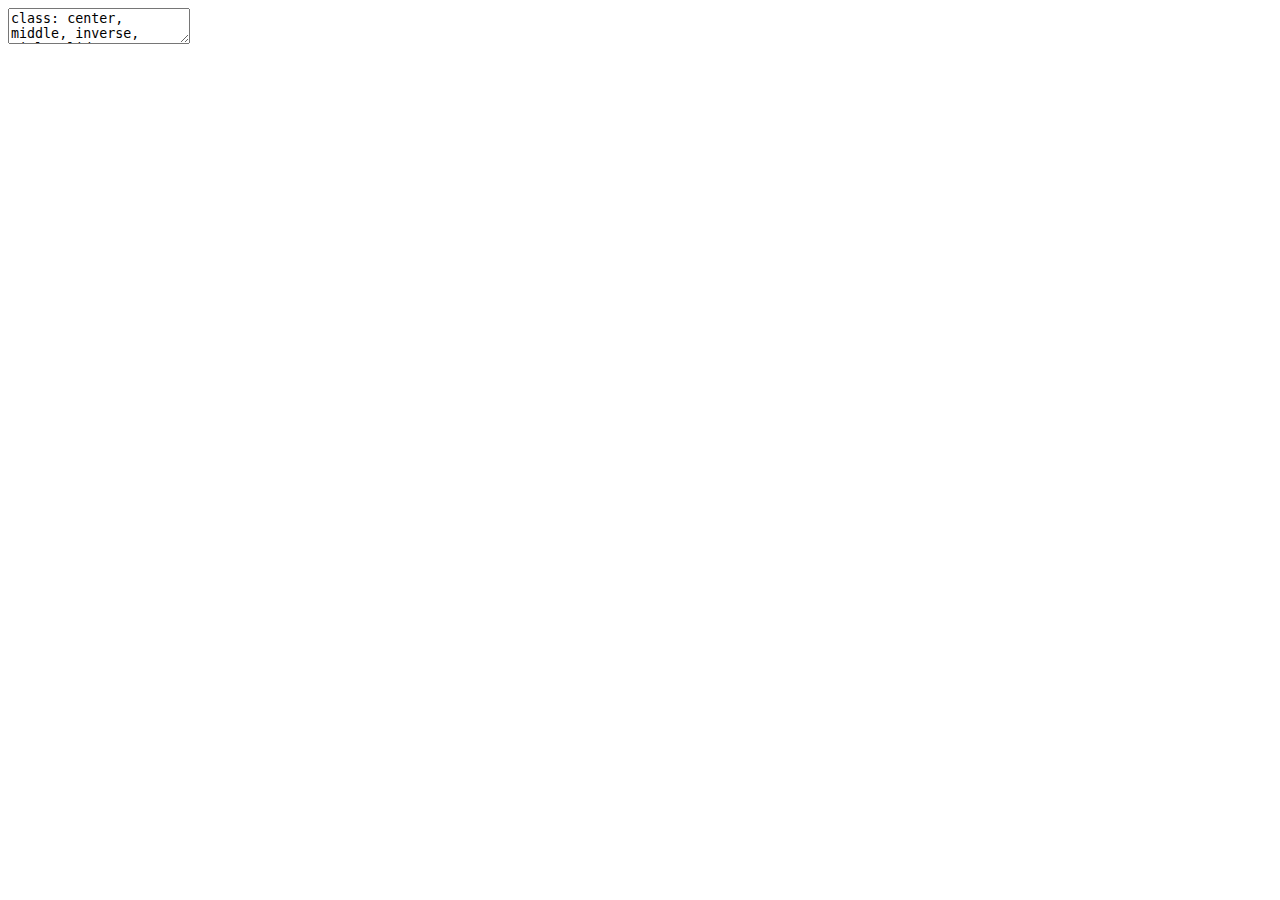
<file: index.html>
<!DOCTYPE html>
<html lang="" xml:lang="">
  <head>
    <title>Flood Risk Management Strategies for Kuala Lumpur, Malaysia</title>
    <meta charset="utf-8" />
    <meta name="author" content="Hansen Wiguna, Ahmad Farhan, Zirui Guo, Yao Wang, Tongmeng Xie" />
    <script src="libs/header-attrs-2.19/header-attrs.js"></script>
    <link rel="stylesheet" href="xaringan-themer.css" type="text/css" />
    <link rel="stylesheet" href="custom.css" type="text/css" />
  </head>
  <body>
    <textarea id="source">
class: center, middle, inverse, title-slide

.title[
# Flood Risk Management Strategies for Kuala Lumpur, Malaysia
]
.subtitle[
## ⚔<br/>Group: EarthSight
]
.author[
### Hansen Wiguna, Ahmad Farhan, Zirui Guo, Yao Wang, Tongmeng Xie
]
.institute[
### University College London
]
.date[
### 2023/02/23 (updated: 2023-03-22)
]

---

class: inverse, center, middle




# Outline


### 1. Context, Existing Regulations, &amp; Problem Definition

### 2. Approach Methodology &amp; Output

### 3. Project Management Overview

### 4. Conclusion

### 5. References

---
class: inverse, center, middle



# Context, Existing Regulations, &amp; Problem Definition
---
# Malaysia's Disaster Risk Profile

- Malaysia had the highest percentage (67%) of the population exposed to floods among ASEAN Member States (between July 2012 and January 2019) as reported by ASEAN Coordinating Centre for Humanitarian Assistance on disaster management in March 2019.

- Monsoon and flash floods are the primary climate related natural disasters in the country.

- Nine percent of land area in Malaysia is flood prone and 4.8 million people live in areas at risk to flood.

- Worst floods in the past 30 years have occurred from 2003 onwards. The majority of natural disasters from 1998 to 2018 were natural disasters (38/51).

- Over the past 3 years, Malaysia has suffered from the heaviest floods in its history in over 2 decades, affecting states all across the nation.
---

#Flood Impacts

###Social 
- Tens of thousands suffer from population displacement annually. Lives have also been lost.

###Economic
- Damages and losses across different sectors (public infrastructure, housing, business premises, private vehicles, agriculture,) amounting to £113 million / USD138.8 million / RM622.4 million in 2022 alone.

- Certain states suffer from heavier losses than others, impacting economic output and weakening their ability to recover. 

###Environmental
- Exacerbates soil erosion, leading to an increase in landslides (another natural disaster Malaysia is prone to).
---
# Location Selection: Why Kuala Lumpur?
- Malaysia's capital city.

- Serves as the economic centre of Malaysia alongside the neighbouring state of Selangor (known as the Klang Valley). Damage to the federal territory and its surroundings impedes the country's economic output as most businesses are closest to the country's capital.

- KL is the most complete infrastructure-wise, will act as a benchmark for other states in terms of development goals.

We intend to introduce the proposed model across the rest of the Malaysian states if this preliminary project is deemed successful.
---
# Research Questions
- What is the current structure and practices in place to respond to natural disasters?

- What gaps can we identify within the aforementioned system?

- What current remote sensing methods are being used to acquire topographic information in Malaysia?

---
# Malaysia's Disaster Risk Reduction Framework
&lt;div class="figure" style="text-align: center"&gt;
&lt;img src="img/msian disaster risk framework.png" alt="flow chart" width="50%" /&gt;
&lt;p class="caption"&gt;flow chart&lt;/p&gt;
&lt;/div&gt;
---
# Malaysia's Disaster Risk Reduction Framework
&lt;div class="figure" style="text-align: center"&gt;
&lt;img src="img/msian area of concern.png" alt="flow chart" width="50%" /&gt;
&lt;p class="caption"&gt;flow chart&lt;/p&gt;
&lt;/div&gt;
---
# Gaps Identified Within Framework/Problem Definition

- Insufficient data
  - Data is only sufficient enough for forecasting flood occurrence, not for the prediction of potential flood prone areas.

- Disjointed coordination between relevant stakeholders
  - Framework is reactive instead of proactive, relevant authorities mobilise resources only after disaster has taken place.
  
- Incomplete stakeholder involvement
   - Only disaster-related agencies are a part of the framework. Involvement should include all ministries affected by ramifications of natural disasters.
  
---
# Aims of Proposal
- To provide a more comprehensive disaster response mechanism using current remotely sensed methods.

- To ensure alignment of data-driven methods for disaster risk mitigation in line with goals set by ratified international agreements (COP26, SDG goals, C40 cities, Sendai Framework).

- To identify gaps for integration of proposed methods to existing disaster risk framework.

- To expand accessibility of findings beyond disaster response to incorporate involvement of all relevant departments and ministries.

---
class: inverse, center, middle
# Approach Methodology &amp; Output
---


--- 
## Workflow and Methodology
- To make policies implementable

  - Need to propose real analysis workflow
  
  - Give prototypes illustrating how EO data and remote sensing can help
  
  - Fit the workflow into the flood solution
  
  - Work on the chaining of function modules and potential automisation of pipeline
  
- How can these facilitate minimising risks for people, governments and more

  - How are information gaps closed
  
  - How are losses prevented
  
  - Identify persisting risks
  
---

## Flood Forecasting - A Quick Review
### The old-fashioned way - Hydrological model 
Uses historical data on precipitation, runoff, and other factors to predict flood occurrences. 
Relies on physical equations and mathematical representations of the water cycle, e.g.:
- Continuity Equation Balances water storage (∆S) with inflow (I) and outflow (O): 
  \begin{equation}
    \Delta S = I - O
    \end{equation}
- Runoff Estimation: 
`$$Q = (P - Ia)^2 / (P - Ia + S)$$`
  Where
  - Q: direct runoff (depth)
  - P: direct runoff (depth) 
  - Ia: initial abstraction, representing the water intercepted by vegetation, infiltration, and surface storage
  - S: potential maximum retention (depth), depending on soil type, land use, antecedent moisture conditions
  
&lt;div class="footnotes"&gt;
&lt;small&gt;
- Reference: US Army Corps of Engineers, Hydrologic Engineering Center. (n.d.). &lt;a href="https://www.hec.usace.army.mil/software/hec-ras/" target="_blank"&gt;HEC-RAS&lt;/a&gt;. 
&lt;/small&gt;
&lt;/div&gt;

---
### The old-fashioned way - Hydrological model 

Example of simulating watershed on a map of Digital Elevation Model (DEM)
- Continuity Equation 
  - Ensures the water balance
  - Tracks the flow of water (through e.g. surface water, soil moisture and groundwater)
- Runoff Estimation: 
  - quantifying the amount of water 


&lt;video width="1440" height="300" autoplay&gt;
&lt;source src="vids/400SqMileWatershed.mpeg" type="video/mp4"&gt;
&lt;/video&gt;


&lt;div class="footnotes"&gt;
&lt;small&gt;
- Reference: US Army Corps of Engineers, Hydrologic Engineering Center. (n.d.). &lt;a href="https://www.hec.usace.army.mil/software/hec-ras/" target="_blank"&gt;HEC-RAS&lt;/a&gt;. 
&lt;/small&gt;
&lt;/div&gt;
---
### The old-fashioned way - Hydrological model 
DEM-based hydrological models 
- Identify low-lying areas and floodplains in the urban landscape that are more susceptible to flooding. 
- Inform decisions
  - Planners: Floodplain zoning and land-use planning ( flood-resistant land uses, such as parks and recreational areas, to flood-prone regions.)
  - Emergency response teams can prioritise levees and floodwalls construction in certain areas
  - Design evacuation plans to minimise casualties
&lt;div class="figure" style="text-align: center"&gt;
&lt;img src="img/400SqMileWatershed - frame at 0m11s.jpg" alt="A frame slice of Watershed Simulation, Credit: US Army Corps of Engineers, Hydrologic Engineering Center. (n.d.). &amp;lt;a href=&amp;quot;https://www.hec.usace.army.mil/software/hec-ras/&amp;quot; target=&amp;quot;_blank&amp;quot;&amp;gt;HEC-RAS&amp;lt;/a&amp;gt;.  https://doi.org/10.3390/w13243520 " width="25%" /&gt;
&lt;p class="caption"&gt;A frame slice of Watershed Simulation, Credit: US Army Corps of Engineers, Hydrologic Engineering Center. (n.d.). &lt;a href="https://www.hec.usace.army.mil/software/hec-ras/" target="_blank"&gt;HEC-RAS&lt;/a&gt;.  https://doi.org/10.3390/w13243520 &lt;/p&gt;
&lt;/div&gt;

---
class: inverse, center, middle
# Calling for a pipeline

---

### Persisting risks - Inflexibility in both time and space

### If ——
 - We shift the area of interest
  
 - Or, Progress from, say, 2022 to 2023

--

We have to redo watershed simulation with new data.

--

But we want to minimise avoidable repetitive human work, e.g., manual simulation of watershed for each date and each sub-zone of Kuala lumpur.

--

### So how do we improve temporal and spatial transferability and build a data pipeline?

--

### And what about automation? 

 
---
### Machine-learning based prediction - A blackbox considering numerous factors

| Data Pipeline Step | Description |
| --- | --- |
| Data Acquirement | Object extraction of Multi-spetcral and Radar data for Kuala Lumpur -&gt; Data fusion on object-based level -&gt; Image classification to get elevation, slope, soil type, substrate, land cover, NDVI, land use, imperviousness, distance to river, and distance to road |
| Pre-processing | Standardize with EPSG:3168 coordinate system -&gt; convert vector to raster maps -&gt; clip to Kuala Lumpur boundarie -&gt;  resample to 1m resolution -&gt; convert raster images to numerical data with 10m grid size using Rasterio |
| Feature Selection | Perform multicollinearity diagnosis test to exclude similar features -&gt; Use features with VIF less than 10 in ANN models |
| Data Balancing | Balance data with oversampling and undersampling due to imbalanced flood risk distribution. Adjust non-flood areas (98%, 95%, 90% for 30-, 100-, and 1000-year events) and level 4 risk areas (0.01% and 0.06% for 30- and 100-year events) |
| Model Selection &amp; Assessment | Apply NB, perceptron, ANN, and CNN models for 30-, 100-, and 1000-year flood events. Evaluate performance using following metrics |
---
## Flood prediction
### Metrics
Accuracy, F-beta score, and receiver operating characteristic (ROC) curve, as well as the oversampling and undersampling techniques used to address the issue of data imbalance. 

---
## Flood prediction
### A comparison across models:

&lt;div class="figure" style="text-align: center"&gt;
&lt;img src="img/Prediction_Accuracy.png" alt="Credit: Li Z, Liu H, Luo C, Fu G. Assessing Surface Water Flood Risks in Urban Areas Using Machine Learning. Water. 2021; 13(24):3520. https://doi.org/10.3390/w13243520 " width="100%" /&gt;
&lt;p class="caption"&gt;Credit: Li Z, Liu H, Luo C, Fu G. Assessing Surface Water Flood Risks in Urban Areas Using Machine Learning. Water. 2021; 13(24):3520. https://doi.org/10.3390/w13243520 &lt;/p&gt;
&lt;/div&gt;

---
class: inverse, middle
# How Can Flood Prediction Help Kuala Lumpur: 


- ### How are information gaps closed

- ### How are loss prevented

- ### Identify persisting risks

  
---
## Flood Risk Management - Flood Prediction
Significant Savings in Case Studies
- European Union's Floods Directive: €460 million saved in avoided damages (2006-2015)

- Iowa Flood Center: $96 million saved in flood damage costs (2010-2015)

- Flood Forecasting Centre (UK): £1.2 billion saved in potential damages (2009-2014)

&lt;div class="footnotes"&gt;
&lt;small&gt;
References: - European Environment Agency (2016). Flood risks and environmental vulnerability ↩

- Demir, I., &amp; Krajewski, W. F. (2016). Towards an information system for the socially vulnerable groups during flood disasters ↩

- &lt;a href="https://uiowa.edu/" target="_blank"-&gt;Environment Agency and Met Office (2015). Flood Forecasting Centre Five Year Review 2009-2014&lt;/a&gt;. 
&lt;/small&gt;
&lt;/div&gt;

---

## Are information gaps "closed"? - Managing probability

 ### What if ——
 Due to a spatial mismatch between data scope and decision-making scope, we overlooked a location with a 99% chance of flooding and sent our response team to a place with only a 65% (what we consider to be the highest) likelihood of flooding.
 
--
 
In this scenario, the emergency response strategy fails. Therefore, keeping comprehensive data input and strategy output is essential.
 
--

### The trikiness of dealing with probability

--

  - Should we allocate resources proportional to the probability of flood ocurrence?

--
  
  - Or, should we design a response priority hierarchy considering both likelihood and potential harm?
  
--

  - Decide with a function design? Human-added weights? Machine-learned weights?


---
class: inverse, center, middle


# Does Prediction Suffice?
---
## Is prediction enough for flood risk management?
### Pros and cons of ML-based flood prediction
| Pros | Cons |
| --- | --- |
| Mature tech-flow | Computation-intense |
| Promising accuracy | Prone to Data Flaws |
| Utilising ML/DL models | Cumbersome to deployment|
| Prediction Based on Abundant information | Data-expensive |
| Almost always generate outcome | But Untimely! |
---
class: inverse, center, middle
# Introducing Real-time Monitoring
---
## Flood risk management - Real-time monitoring
### Synthetic Aperture Radar (SAR)
- SAR: Active remote sensing technology that can penetrate clouds, operate day or night, and provide high-resolution imagery1

- Real-time flood monitoring: Timely and accurate information on flood extent, duration, and impact for emergency response and management

### Benefits of SAR-based flood monitoring
- Rapid assessment: Quick acquisition and processing of data, enabling faster response to flood events

- Wide-area coverage: Large-scale flood monitoring, even in remote or inaccessible areas

- All-weather capability: Reliable data collection, regardless of weather conditions or time of day

&lt;div class="footnotes"&gt;
&lt;small&gt;
References: - NASA Jet Propulsion Laboratory (2021). ARIA Project. https://aria.jpl.nasa.gov/
&lt;/small&gt;
&lt;/div&gt;

---

&lt;div class="figure" style="text-align: center"&gt;
&lt;img src="img/SAR.webp" alt="FPM comparison with GSI aerial and Planet optical imagery for Fukushima. Credit: https://doi.org/10.1038/s41597-020-0443-5" width="70%" /&gt;
&lt;p class="caption"&gt;FPM comparison with GSI aerial and Planet optical imagery for Fukushima. Credit: https://doi.org/10.1038/s41597-020-0443-5&lt;/p&gt;
&lt;/div&gt;


---
## Risks of Real-time Monitoring 

 - ### How real-time is real time? 
  - Does a 5-seconds delay in data transmission fail an essential decision-making? 
  
--

 - ### How to quantify tolerance thresholds in regards of delay, error and bias?
  - A sharp cutoff or a fuzzy one?

--

 - ### What degree of accuracy? Managing response time of
  - Data acquirement, transmission and calculation
  - Human-based decision-making
  
  ### Incurs extra cost. The estimation is almost always NOT deterministic.

---
class: inverse, center, middle
# When AIoT Comes In

---
## AIoT comes to aid

- Introducing AIoT (Artificial Intelligence of Things) can lead to more efficient, accurate, and timely flood prediction systems.

| MLp-Pros | ML-Cons | AIoT Solution |
| --- | --- | --- |
| Mature tech-flow | Computation-intense | Edge computing for localized data processing |
| Promising accuracy | Prone to Data Flaws | Diverse IoT data sources improve model robustness |
| Utilizing ML/DL models | Cumbersome to deployment | Scalable and modular IoT deployment |
| Prediction Based on Abundant information | Data-expensive | Edge computing and data compression reduce data costs |
| Almost always generate outcome | Untimely | Real-time data enables timely predictions and responses |

---
## AIoT comes to aid
Connects remote-sensing devices to the IoT network, enabling seamless data flow between
 - Devices
 - Edge computing nodes
 - Cloud platforms
 
(Supprted by communication protocols such as MQTT, LoRaWAN, or Zigbee)

--

- To supplement EO data with real-time, hyperlocal data collected from IoT devices:
 - Water level sensors
 - Soil moisture sensors
 - Weather stations

- To help capture local variations and enhances overall model performance, perform data fusion, i.e., combine:
  - IoT-generated data
  - EO data 
  - SAR imagery and other remote sensing datasets

---
## AIoT comes to aid
### Automatical iteration of models:

With ground truth data continuously provided by IoT devices, models are evaluated and calibrated by:

 - Real-time ground truth data input from nature
 
 - Feedback from decision-making models and human 
  
Adaptive-learning models adjust and improve predictive capabilities over time, allowing for responding to

 - Changing environmental conditions 
 
 - Extreme weather events

---
&lt;div class="figure" style="text-align: center"&gt;
&lt;img src="img/Iowa_alert.png" alt="Real-time water levels and stage heights with flood alert levels, and flood forecast. Credit: https://ifis.iowafloodcenter.org/ifis/" width="100%" /&gt;
&lt;p class="caption"&gt;Real-time water levels and stage heights with flood alert levels, and flood forecast. Credit: https://ifis.iowafloodcenter.org/ifis/&lt;/p&gt;
&lt;/div&gt;
---
class: inverse, center, middle
# What Else Is Possible?


---
##Outlook - Automated decision-making 
&lt;div class="figure" style="text-align: center"&gt;
&lt;img src="img/AIoT_workflow.png" alt="AIoT Architecture for auto-decision-making" width="68%" /&gt;
&lt;p class="caption"&gt;AIoT Architecture for auto-decision-making&lt;/p&gt;
&lt;/div&gt;

---
##Outlook - Automated decision-making based on Real-time analytics

- Edge devices take in real-world data -&gt; 

- Edge computation nodes share computation tasks (pre-processing, training, validation, etc.) in parallel -&gt; 

- Predictions generated by ever-updating models are compared through and integrated at decision centre / A ensemble model is given -&gt; 

- Strategy coping with status quo is auto-generated  

--

Vulnerable in that the system is very hackable (Data input, analysis, strategy output are all handled by AI):

- What if the edge devices in a crucial area goes offline?

- How to make sure the ensemble always weight towards maximum survival of people?

--

We emphasise the disaster awareness of human being: **All final decisions require expert review and human approval**. So the solution network can be scalable, elastic to damage, and serves the public's well-being correctly.

---
class: inverse, center, middle
# Assessing flood damage
---
## Assessing flood damage
### Overview
Considering that Malaysia does not have enough datasets for analyzing, in this case, we need to make sure that the datasets that we owned can satisfy the methodology we select.  

Under this circumstance, we decide to use night light and census data to evaluate the number of people affected. The process is divided into three major steps: data pre-processing, model building and assessment.

.pull-left[
&lt;img src="night/night.png" width="90%" style="display: block; margin: auto;" /&gt;

.small[
[Night light image of KL. Source: GEE](https://earth.google.com/web/@3.06161352,101.91436214,253.81115254a,616076.51047044d,35y,0h,0t,0r/data=CiQSIhIgMGY3ZTJkYzdlOGExMTFlNjk5MGQ2ZjgxOGQ2OWE2ZTc)
]
]

---
## Assessing flood damage
### Work flow
&lt;div class="figure" style="text-align: center"&gt;
&lt;img src="night/nor.png" alt="flow chart" width="100%" /&gt;
&lt;p class="caption"&gt;flow chart&lt;/p&gt;
&lt;/div&gt;

---
## Assessing flood damage
### Data pre-processing



* First, the NPP-VIIRS night-light remote sensing data were resampled to 500m × 500m based on the administrative map with image cropping, Albers projection and nearest neighbor interpolation, and the negative areas were assigned a value of 0. 

* Using the statistical volume method of radiation normalization to reducing the impact of cloud cover on night-light remote sensing imagery(Zhao et al. 2020).



---
## Assessing flood damage
### Work flow
&lt;div class="figure" style="text-align: center"&gt;
&lt;img src="night/eva.png" alt="flow chart" width="100%" /&gt;
&lt;p class="caption"&gt;flow chart&lt;/p&gt;
&lt;/div&gt;


---
## Assessing flood damage
### Building model

Light index can indicate the dynamics population and economic development. To be specific, light density can represent the density of population, light area can represent the distribution of population, the tendency of urban expansion(He et al. 2022).

---
## Assessing flood damage
### Building model
`$$LD=(1/N)\sum_{i = 1}^{i=n}D N_{i}$$` 
$$LA=\sum{i}, D N_{i}&gt;1 $$ 

In the formula, `\(LD\)` is the average of light density, `\(LA\)` is the area of light and `\(DN_{i}\)` is the brightness of pixel.

`$$y=a\times R_{VIIRS} + b$$` 
`$$y=a\times R_{VIIRS}^{2} + b\times R_{VIIRS} + c$$` 

`\(y\)` is population related parameters, `\(R_{VIIRS}\)` is NPP-VIIRS night light brightness radiation value, a, b, c are constant items.

`$$P_{E}=\rho_{e} \times A_{e}$$` 

`\(P_{E}\)` is the total affected population; `\(\rho_{e}\)` is the population density of the affected area; `\(A_{e}\)` is the affected area.

---
## Assessing flood damage
### Assessing model
Before and after the flood, the brightness of the lights changed significantly, and the damage of power lines, the collapse of buildings and evacuation of people caused the brightness of the lights to decrease significantly.

In that case, by comparing the images of light between before disaster and after disaster we can get the information of the disappear of light. Based on above formula and information, we can estimate how many people suffer the disaster and economic losses as well.

---
class: inverse, center, middle

#But how do we evaluate the accuracy of our model?#

---
## Assessing flood damage
### Assessing model

Before we apply we model, we can estimate the number of people firstly by using the before disaster's image and access the accuracy of our model.

`$$RE=\frac{R_{e}-R_{s}}{R_{s}}\times100\%$$` 

`\(R_{e}\)` is the population of estimate, and `\(R_{s}\)` is the ture value of population.

| Relative margin of error | Level of accuracy  |
| --- | --- |
|&gt; 50%| High   |
| 25% ~ 50% | Medium |
|&lt; 25% | Low    |

---
## Assessing flood damage
### Visulization

.pull-left[
&lt;img src="night/visu1.jpg" width="100%" style="display: block; margin: auto auto auto 0;" /&gt;
]

.pull-right[
&lt;img src="night/visu2.jpg" width="100%" style="display: block; margin: auto auto auto 0;" /&gt;
]

[Visualisation of the affected population and area in Guangxi](https://d-wanfangdata-com-cn.libproxy.ucl.ac.uk/periodical/zrzhxb202203009)


---
class: inverse, center, middle
# Project Management Overview 

&lt;div class="figure" style="text-align: center"&gt;
&lt;img src="img/pm1.png" alt="flow chart" width="50%" /&gt;
&lt;p class="caption"&gt;flow chart&lt;/p&gt;
&lt;/div&gt;
---
# Project Management Outline

.pull-left[
### 1. Phases
### 2. Project Plan
### 3. Risks and Mitigative Actions
### 4. Timeline
### 5. Resource Allocation
### 6. Value for Money

]

.pull-right[
&lt;img src="img/pm2.png" width="80%" style="display: block; margin: auto;" /&gt;
]
---
## Project Management - Phases

&lt;img src="img/Phases.jpeg" width="2551" style="display: block; margin: auto;" /&gt;

---
## Project Management - Project Plan / Work Package (1)
#### 1. Project initiation and stakeholder engagement (Month 1)
  - Develop project charter 
  - Identify and engage with stakeholders (set questions) 
  - Establish project governance structure (National Disaster Management Agency)
  
#### 2. Data Collection and Analysis (Month 2-5)
  - Collect relevant data, including night light data, satellite imagery, digital elevation models, and flood maps.
  - Analyze historical flood data 
  - Preprocess the data to ensure that it is compatible with our analytical methods.
  - Develop machine learning models, including naïve Bayes, perceptron, artificial neural networks (ANNs), and convolutional neural networks (CNNs).
  - Train and evaluate the models using appropriate statistical metrics.
  


---
## Project Management - Project Plan / Work Package (2)

#### 3. Flood Risk Mapping and Mitigation Strategies (Month 6-8)
  - Using DEM-based hydrological models to identify floodplain zoning (flood-resistant and flood-prone land uses)
  - Produce flood risk maps using the machine learning models and interpret the results.
  - Identify areas that are most vulnerable to flooding and propose potential mitigation strategies.
  - Building flooding forecasting/prediction system 
  
&lt;img src="img/floodrisk.png" width="45%" style="display: block; margin: auto;" /&gt;

---
## Project Management - Project Plan / Work Package (3)  
#### 4. Report Writing and Presentation (Month 9-10)
  - Write a comprehensive report detailing the methodology and findings of the study.
  - Prepare a presentation to share the results and recommendations with stakeholders.
  - Showcasing and stakeholder meeting, follow up by refinement
  
#### 5. Monitor and Evaluate Effectiveness of Strategies (Month 11-12) 
  - Establish a monitoring and evaluation framework 
  - Conduct regular evaluations of the implemented strategies 
  - Provide recommendations for improvements 
  - Damage assessment (light data indicates disaster victims and economic loss)
---
## Project Management - Risks and Mitigative Actions

.pull-left[
1. Data Quality: Poor remote sensing data may lead to analysis errors. We will carefully assess our data sources and perform thorough quality checks during data preprocessing to reduce this risk.
2. Model Accuracy: Machine learning models may mispredict Malaysian flood risk. We'll use statistical metrics to assess our models' accuracy and adjust them to reduce this risk.
3. Stakeholder Engagement: Stakeholders may reject our findings and recommendations. We will engage stakeholders throughout the project and clearly communicate our results to mitigate this risk.
4. Human resources: clear contracts to avoid leaving mid-project.
]

.pull-right[
&lt;img src="img/risk.png" width="80%" style="display: block; margin: auto;" /&gt;
]
---
## Project Management - Timeline
&lt;img src="img/gantt2.jpeg" width="100%" style="display: block; margin: auto;" /&gt;

---
## Project Management - Resource Allocation (1)
.pull-left[
- Project Manager: Project managers oversee and deliver projects. To engage stakeholders, they will need project management, flood risk management, and good communication skills. This project will consume all their time.

- Data Analyst (2): The data analyst will collect, analyse, and map flood-prone areas using earth observation data. This project will consume all their time.

]
.pull-right[
&lt;img src="img/manager.png" width="70%" style="display: block; margin: auto;" /&gt;
]

---
## Project Management - Resource Allocation (2)
.pull-left[
&lt;img src="img/analyst.png" width="70%" style="display: block; margin: auto;" /&gt;
]
.pull-right[
- Flood Risk Management Expert/Analyst: The flood risk management expert will develop and implement flood risk management strategies, prioritise flood mitigation measures, and evaluate them regularly. This project will consume all their time.

- Stakeholder Engagement Specialist: The stakeholder engagement specialist will organise workshops, engage stakeholders, and provide project updates. This project will consume all their time.
]


---
## Project Management - Value for Money
The total budget for this project is £500,000 / USD613,515 / RM2.8 million. We will streamline the project to save money. To reduce costs, we will prioritise open-source software and free data sources. We will also create flood risk maps and mitigation strategies that the Malaysian government can use in its daily operations. This project will help Malaysian flood risk management, making it a good city investment.

&lt;img src="img/cost.png" width="55%" style="display: block; margin: auto;" /&gt;
---
## Project Management - Deliverables


&lt;img src="img/deliverable.png" width="85%" style="display: block; margin: auto;" /&gt;
---
## Conclusion

.pull-left[
#### Problem Definition 
Nine percent of land area in Malaysia is flood prone and 4.8 million people live in areas at risk to flood.  

#### Approach:  
DEM-based hydrological models to identify floodplain zoning &amp; apply NB, perceptron, ANN, and CNN models for prediction &amp; light data for density

#### Output:  
Floodplain &amp; risk map, prediction model, and damage assessment


]
.pull-right[

#### Project Plan:  
Multiple work packages with risk and mitigative actions, timeline, resource allocation, and value for money

#### Improvements:  
From reactive to a more proactive approach by developing a prediction model, assessing damage in a more scalable way using earth observation data, and providing more extensive, transparent information to be used by a wider range of stakeholders.
]
---
## References

Aslam Perwaiz et al. (2020) ‘Disaster Risk Reduction in Malaysia: Status report 2020’. United Nations Office for Disaster Risk Reduction - Regional Office for Asia and Pacific Asian Disaster Preparedness Center.

‘CHA-Malaysia.pdf’ (no date). Available at: https://jfit-for-science.asia/wp-content/uploads/2019/11/CHA-Malaysia.pdf (Accessed: 19 March 2023).

Country: Malaysia (2023). Available at: 
https://www.adrc.asia/management/MYS/mechanism_of_disaster_management_and_relief.html (Accessed: 20 March 2023).

Demir, I., &amp; Krajewski, W. F. (2016). Towards an information system for the socially vulnerable groups during flood disasters. https://uiowa.edu/

Environment Agency and Met Office (2015). Flood Forecasting Centre Five Year Review 2009-2014. https://www.gov.uk/government/publications/flood-forecasting-centre-5-year-review-2009-to-2014

European Environment Agency (2016). Flood risks and environmental vulnerability. https://www.eea.europa.eu/publications/flood-risks-and-environmental-vulnerability

He, Yuanrong, Xiaorong Wang, Chunfang Chai, Deqing Yu, Yuanmao Zheng, and Dongkun Li. 2022. “Flood Damage Assessment and Visualization Based on NPP-VIIRS Nighttime Light Remote Sensing.” Journal of Natural Disaster, June, 13. https://doi.org/10.13577/j.jnd.2022.0309.
---
## References


IOWA FLOOD INFORMATION SYSTEM. https://ifis.iowafloodcenter.org/ifis/

Li, Z.; Liu, H.; Luo, C.; Fu, G. Assessing Surface Water Flood Risks in Urban Areas Using Machine Learning. Water 2021, 13, 3520. https://doi.org/10.3390/w13243520

‘Malaysia: Disaster Management Reference Handbook (June 2019)’ (2019). Center for Excellence in Disaster Management and Humanitarian Assistance.

Malaysia - Vulnerability | Climate Change Knowledge Portal (no date). Available at: https://climateknowledgeportal.worldbank.org/country/malaysia/vulnerability (Accessed: 23 February 2023).

NASA Jet Propulsion Laboratory (2021). ARIA Project. https://aria.jpl.nasa.gov/

Tay, C.W.J., Yun, SH., Chin, S.T. et al. Rapid flood and damage mapping using synthetic aperture radar in response to Typhoon Hagibis, Japan. Sci Data 7, 100 (2020). https://doi.org/10.1038/s41597-020-0443-5'

ZHA0 N，LIU Y，Hsu F C，et a1．Time series analysis of VIIRS—DNB nighttime 1ights imagery for change detection in urban areas：A case study of devastation in Puerto Rico from hurricanes Irma and Maria[J]．Applied Geography，2020，120(1)：102222


    </textarea>
<style data-target="print-only">@media screen {.remark-slide-container{display:block;}.remark-slide-scaler{box-shadow:none;}}</style>
<script src="https://remarkjs.com/downloads/remark-latest.min.js"></script>
<script>var slideshow = remark.create({
"highlightStyle": "github",
"highlightLines": true,
"ratio": "16:9",
"countIncrementalSlides": false
});
if (window.HTMLWidgets) slideshow.on('afterShowSlide', function (slide) {
  window.dispatchEvent(new Event('resize'));
});
(function(d) {
  var s = d.createElement("style"), r = d.querySelector(".remark-slide-scaler");
  if (!r) return;
  s.type = "text/css"; s.innerHTML = "@page {size: " + r.style.width + " " + r.style.height +"; }";
  d.head.appendChild(s);
})(document);

(function(d) {
  var el = d.getElementsByClassName("remark-slides-area");
  if (!el) return;
  var slide, slides = slideshow.getSlides(), els = el[0].children;
  for (var i = 1; i < slides.length; i++) {
    slide = slides[i];
    if (slide.properties.continued === "true" || slide.properties.count === "false") {
      els[i - 1].className += ' has-continuation';
    }
  }
  var s = d.createElement("style");
  s.type = "text/css"; s.innerHTML = "@media print { .has-continuation { display: none; } }";
  d.head.appendChild(s);
})(document);
// delete the temporary CSS (for displaying all slides initially) when the user
// starts to view slides
(function() {
  var deleted = false;
  slideshow.on('beforeShowSlide', function(slide) {
    if (deleted) return;
    var sheets = document.styleSheets, node;
    for (var i = 0; i < sheets.length; i++) {
      node = sheets[i].ownerNode;
      if (node.dataset["target"] !== "print-only") continue;
      node.parentNode.removeChild(node);
    }
    deleted = true;
  });
})();
// add `data-at-shortcutkeys` attribute to <body> to resolve conflicts with JAWS
// screen reader (see PR #262)
(function(d) {
  let res = {};
  d.querySelectorAll('.remark-help-content table tr').forEach(tr => {
    const t = tr.querySelector('td:nth-child(2)').innerText;
    tr.querySelectorAll('td:first-child .key').forEach(key => {
      const k = key.innerText;
      if (/^[a-z]$/.test(k)) res[k] = t;  // must be a single letter (key)
    });
  });
  d.body.setAttribute('data-at-shortcutkeys', JSON.stringify(res));
})(document);
(function() {
  "use strict"
  // Replace <script> tags in slides area to make them executable
  var scripts = document.querySelectorAll(
    '.remark-slides-area .remark-slide-container script'
  );
  if (!scripts.length) return;
  for (var i = 0; i < scripts.length; i++) {
    var s = document.createElement('script');
    var code = document.createTextNode(scripts[i].textContent);
    s.appendChild(code);
    var scriptAttrs = scripts[i].attributes;
    for (var j = 0; j < scriptAttrs.length; j++) {
      s.setAttribute(scriptAttrs[j].name, scriptAttrs[j].value);
    }
    scripts[i].parentElement.replaceChild(s, scripts[i]);
  }
})();
(function() {
  var links = document.getElementsByTagName('a');
  for (var i = 0; i < links.length; i++) {
    if (/^(https?:)?\/\//.test(links[i].getAttribute('href'))) {
      links[i].target = '_blank';
    }
  }
})();
// adds .remark-code-has-line-highlighted class to <pre> parent elements
// of code chunks containing highlighted lines with class .remark-code-line-highlighted
(function(d) {
  const hlines = d.querySelectorAll('.remark-code-line-highlighted');
  const preParents = [];
  const findPreParent = function(line, p = 0) {
    if (p > 1) return null; // traverse up no further than grandparent
    const el = line.parentElement;
    return el.tagName === "PRE" ? el : findPreParent(el, ++p);
  };

  for (let line of hlines) {
    let pre = findPreParent(line);
    if (pre && !preParents.includes(pre)) preParents.push(pre);
  }
  preParents.forEach(p => p.classList.add("remark-code-has-line-highlighted"));
})(document);</script>

<script>
slideshow._releaseMath = function(el) {
  var i, text, code, codes = el.getElementsByTagName('code');
  for (i = 0; i < codes.length;) {
    code = codes[i];
    if (code.parentNode.tagName !== 'PRE' && code.childElementCount === 0) {
      text = code.textContent;
      if (/^\\\((.|\s)+\\\)$/.test(text) || /^\\\[(.|\s)+\\\]$/.test(text) ||
          /^\$\$(.|\s)+\$\$$/.test(text) ||
          /^\\begin\{([^}]+)\}(.|\s)+\\end\{[^}]+\}$/.test(text)) {
        code.outerHTML = code.innerHTML;  // remove <code></code>
        continue;
      }
    }
    i++;
  }
};
slideshow._releaseMath(document);
</script>
<!-- dynamically load mathjax for compatibility with self-contained -->
<script>
(function () {
  var script = document.createElement('script');
  script.type = 'text/javascript';
  script.src  = 'https://mathjax.rstudio.com/latest/MathJax.js?config=TeX-MML-AM_CHTML';
  if (location.protocol !== 'file:' && /^https?:/.test(script.src))
    script.src  = script.src.replace(/^https?:/, '');
  document.getElementsByTagName('head')[0].appendChild(script);
})();
</script>
  </body>
</html>
</file>
<file: xaringan-themer.css>
/* -------------------------------------------------------
 *
 *     !! This file was generated by xaringanthemer !!
 *
 *  Changes made to this file directly will be overwritten
 *  if you used xaringanthemer in your xaringan slides Rmd
 *
 *  Issues or likes?
 *    - https://github.com/gadenbuie/xaringanthemer
 *    - https://www.garrickadenbuie.com
 *
 *  Need help? Try:
 *    - vignette(package = "xaringanthemer")
 *    - ?xaringanthemer::style_xaringan
 *    - xaringan wiki: https://github.com/yihui/xaringan/wiki
 *    - remarkjs wiki: https://github.com/gnab/remark/wiki
 *
 *  Version: 0.4.2
 *
 * ------------------------------------------------------- */
@import url(https://fonts.googleapis.com/css?family=Noto+Sans:400,400i,700,700i&display=swap);
@import url(https://fonts.googleapis.com/css?family=Cabin:600,600i&display=swap);
@import url(https://fonts.googleapis.com/css?family=Source+Code+Pro:400,700&display=swap);


:root {
  /* Fonts */
  --text-font-family: 'Noto Sans';
  --text-font-is-google: 1;
  --text-font-family-fallback: -apple-system, BlinkMacSystemFont, avenir next, avenir, helvetica neue, helvetica, Ubuntu, roboto, noto, segoe ui, arial;
  --text-font-base: sans-serif;
  --header-font-family: Cabin;
  --header-font-is-google: 1;
  --header-font-family-fallback: Georgia, serif;
  --code-font-family: 'Source Code Pro';
  --code-font-is-google: 1;
  --base-font-size: 20px;
  --text-font-size: 1rem;
  --code-font-size: 0.9rem;
  --code-inline-font-size: 1em;
  --header-h1-font-size: 2.75rem;
  --header-h2-font-size: 2.25rem;
  --header-h3-font-size: 1.75rem;

  /* Colors */
  --text-color: #18273F;
  --header-color: #23395b;
  --background-color: #E9EBEE;
  --link-color: #23395b;
  --text-bold-color: #23395b;
  --code-highlight-color: rgba(255,255,0,0.5);
  --inverse-text-color: #E9EBEE;
  --inverse-background-color: #23395b;
  --inverse-header-color: #E9EBEE;
  --inverse-link-color: #23395b;
  --title-slide-background-color: #23395b;
  --title-slide-text-color: #E9EBEE;
  --header-background-color: #23395b;
  --header-background-text-color: #E9EBEE;
  --base: #23395b;
  --white: #E9EBEE;
  --black: #18273F;
}

html {
  font-size: var(--base-font-size);
}

body {
  font-family: var(--text-font-family), var(--text-font-family-fallback), var(--text-font-base);
  font-weight: normal;
  color: var(--text-color);
}
h1, h2, h3 {
  font-family: var(--header-font-family), var(--header-font-family-fallback);
  font-weight: 600;
  color: var(--header-color);
}
.remark-slide-content {
  background-color: var(--background-color);
  font-size: 1rem;
  padding: 16px 64px 16px 64px;
  width: 100%;
  height: 100%;
}
.remark-slide-content h1 {
  font-size: var(--header-h1-font-size);
}
.remark-slide-content h2 {
  font-size: var(--header-h2-font-size);
}
.remark-slide-content h3 {
  font-size: var(--header-h3-font-size);
}
.remark-code, .remark-inline-code {
  font-family: var(--code-font-family), Menlo, Consolas, Monaco, Liberation Mono, Lucida Console, monospace;
}
.remark-code {
  font-size: var(--code-font-size);
}
.remark-inline-code {
  font-size: var(--code-inline-font-size);
  color: #23395b;
}
.remark-slide-number {
  color: #23395b;
  opacity: 1;
  font-size: 0.9rem;
}
strong {
  font-weight: bold;
  color: var(--text-bold-color);
}
a, a > code {
  color: var(--link-color);
  text-decoration: none;
}
.footnote {
  position: absolute;
  bottom: 60px;
  padding-right: 4em;
  font-size: 0.9em;
}
.remark-code-line-highlighted {
  background-color: var(--code-highlight-color);
}
.inverse {
  background-color: var(--inverse-background-color);
  color: var(--inverse-text-color);
  
}
.inverse h1, .inverse h2, .inverse h3 {
  color: var(--inverse-header-color);
}
.inverse a, .inverse a > code {
  color: var(--inverse-link-color);
}
.title-slide, .title-slide h1, .title-slide h2, .title-slide h3 {
  color: var(--title-slide-text-color);
}
.title-slide {
  background-color: var(--title-slide-background-color);
  background-image: url("img/pic2.jpeg");
  background-size: cover;
}
.title-slide .remark-slide-number {
  display: none;
}
/* Two-column layout */
.left-column {
  width: 20%;
  height: 92%;
  float: left;
}
.left-column h2, .left-column h3 {
  color: #23395b99;
}
.left-column h2:last-of-type, .left-column h3:last-child {
  color: #23395b;
}
.right-column {
  width: 75%;
  float: right;
  padding-top: 1em;
}
.pull-left {
  float: left;
  width: 47%;
}
.pull-right {
  float: right;
  width: 47%;
}
.pull-right + * {
  clear: both;
}
img, video, iframe {
  max-width: 100%;
}
blockquote {
  border-left: solid 5px #23395b80;
  padding-left: 1em;
}
.remark-slide table {
  margin: auto;
  border-top: 1px solid #666;
  border-bottom: 1px solid #666;
}
.remark-slide table thead th {
  border-bottom: 1px solid #ddd;
}
th, td {
  padding: 5px;
}
.remark-slide table:not(.table-unshaded) thead,
.remark-slide table:not(.table-unshaded) tfoot,
.remark-slide table:not(.table-unshaded) tr:nth-child(even) {
  background: #D3D7DE;
}
table.dataTable tbody {
  background-color: var(--background-color);
  color: var(--text-color);
}
table.dataTable.display tbody tr.odd {
  background-color: var(--background-color);
}
table.dataTable.display tbody tr.even {
  background-color: #D3D7DE;
}
table.dataTable.hover tbody tr:hover, table.dataTable.display tbody tr:hover {
  background-color: rgba(255, 255, 255, 0.5);
}
.dataTables_wrapper .dataTables_length, .dataTables_wrapper .dataTables_filter, .dataTables_wrapper .dataTables_info, .dataTables_wrapper .dataTables_processing, .dataTables_wrapper .dataTables_paginate {
  color: var(--text-color);
}
.dataTables_wrapper .dataTables_paginate .paginate_button {
  color: var(--text-color) !important;
}

/* Horizontal alignment of code blocks */
.remark-slide-content.left pre,
.remark-slide-content.center pre,
.remark-slide-content.right pre {
  text-align: start;
  width: max-content;
  max-width: 100%;
}
.remark-slide-content.left pre,
.remark-slide-content.right pre {
  min-width: 50%;
  min-width: min(40ch, 100%);
}
.remark-slide-content.center pre {
  min-width: 66%;
  min-width: min(50ch, 100%);
}
.remark-slide-content.left pre {
  margin-left: unset;
  margin-right: auto;
}
.remark-slide-content.center pre {
  margin-left: auto;
  margin-right: auto;
}
.remark-slide-content.right pre {
  margin-left: auto;
  margin-right: unset;
}

/* Slide Header Background for h1 elements */
.remark-slide-content.header_background > h1 {
  display: block;
  position: absolute;
  top: 0;
  left: 0;
  width: 100%;
  background: var(--header-background-color);
  color: var(--header-background-text-color);
  padding: 2rem 64px 1.5rem 64px;
  margin-top: 0;
  box-sizing: border-box;
}
.remark-slide-content.header_background {
  padding-top: 7rem;
}

@page { margin: 0; }
@media print {
  .remark-slide-scaler {
    width: 100% !important;
    height: 100% !important;
    transform: scale(1) !important;
    top: 0 !important;
    left: 0 !important;
  }
}

.base {
  color: var(--base);
}
.bg-base {
  background-color: var(--base);
}
.white {
  color: var(--white);
}
.bg-white {
  background-color: var(--white);
}
.black {
  color: var(--black);
}
.bg-black {
  background-color: var(--black);
}
</file>
<file: custom.css>
/* Extra CSS */
.small {
  font-size: 70%;
  line-height: 100%;

}
.full-width {
  display: flex;
  width: 100%;
  flex: 1 1 auto;
}


  .blue{
  color: #4d8dc9;
  }
}

.mobile-center{
    float:none !important;
    margin: 0 auto
}
</file>
